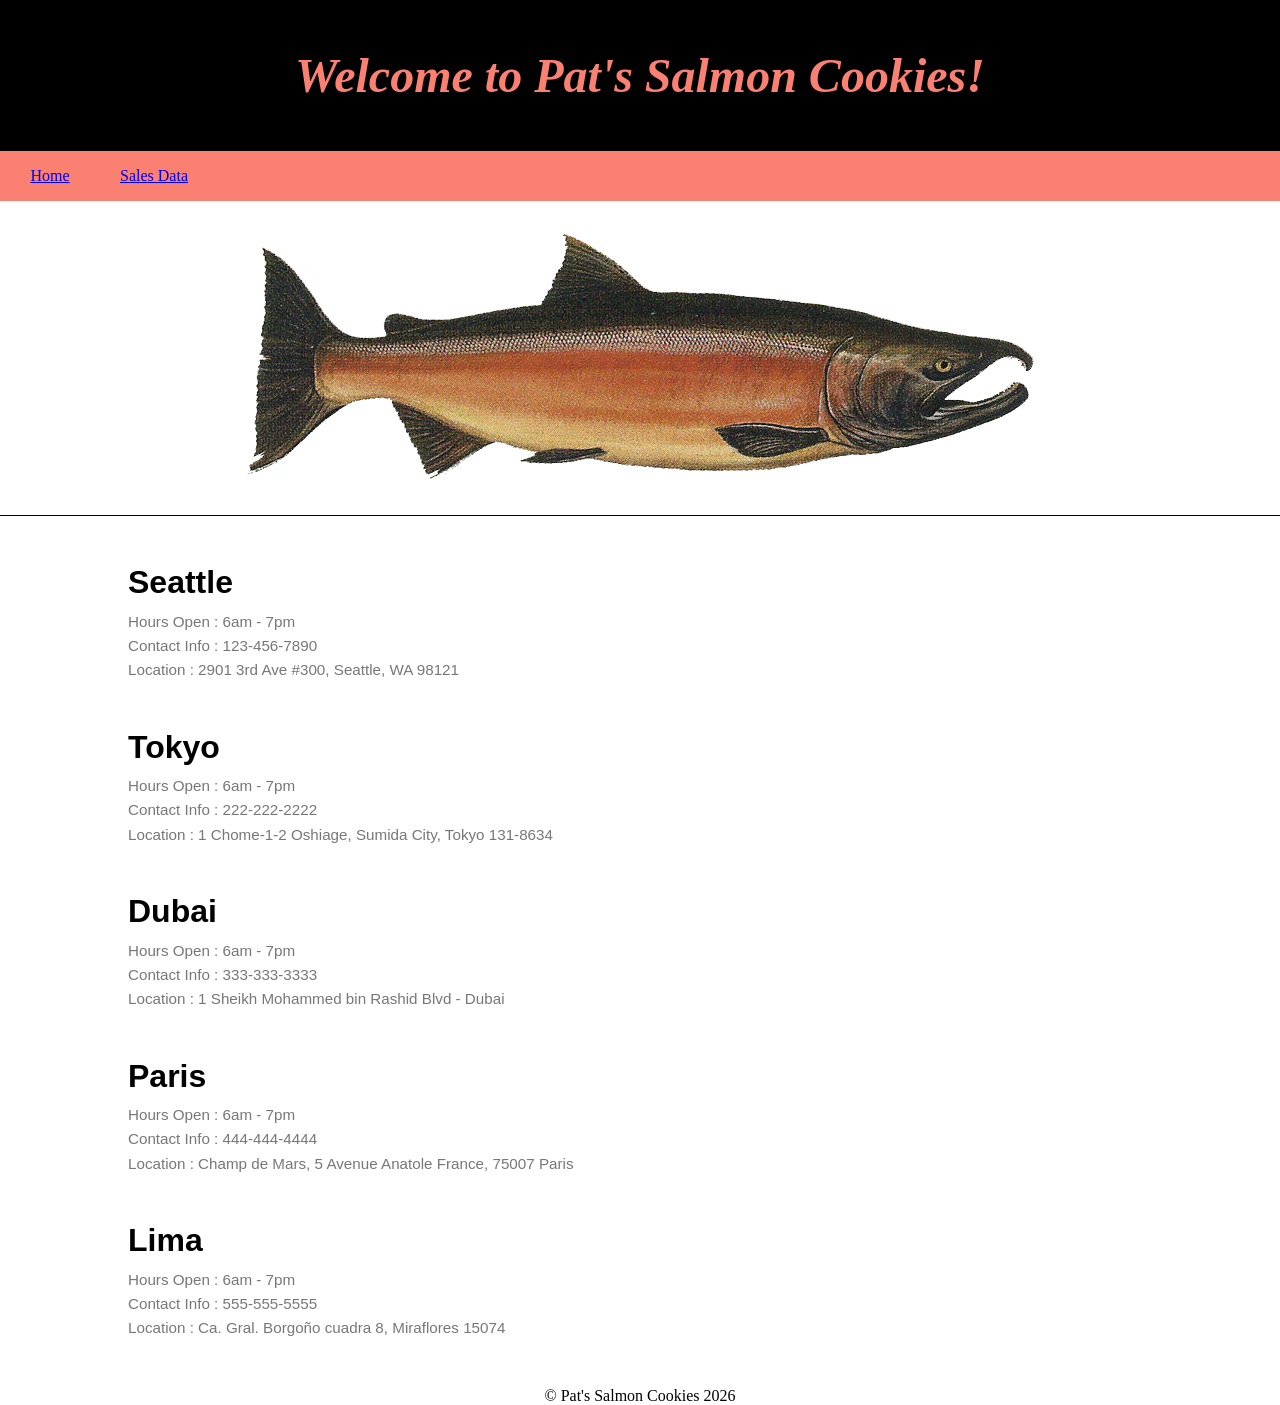
<file: index.html>
<!DOCTYPE html>
<html>
    <head>
        <meta charset="UTF-8">
        <title>Pat's Salmon Cookies</title>
        <link href="https://fonts.googleapis.com/css2?family=Righteous&display=swap" rel="stylesheet">
        <link rel="stylesheet" href="css/style.css">
        <link rel="stylesheet" href="css/reset.css">
    </head>
    <body>
        <header>
            <h1>Welcome to Pat's Salmon Cookies!</h1>
            <nav>
                <ul>
                    <li><a href="index.html">Home</a></li>
                    <li><a href="sales.html">Sales Data</a></li>
                </ul>
            </nav>
        </header>
        <main>
            <section class="hero">
                <img src="imgs/salmon.png">
            </section>

            <section class="content">

                <article class="location">
                    <h2>Seattle</h2>
                    <ul>
                    <li>Hours Open : 6am - 7pm</li>
                    <li>Contact Info : 123-456-7890</li>
                    <li>Location : 2901 3rd Ave #300, Seattle, WA 98121</li>
                    </ul>
                </article>

                 <article class="location">
    <h2>Tokyo</h2>
    <ul>
    <li>Hours Open : 6am - 7pm</li>
    <li>Contact Info : 222-222-2222</li>
    <li>Location : 1 Chome-1-2 Oshiage, Sumida City, Tokyo 131-8634</li>
    </ul>
  </article>

<article class="location">
    <h2>Dubai</h2>
    <ul>
    <li>Hours Open : 6am - 7pm</li>
    <li>Contact Info : 333-333-3333</li>
    <li>Location : 1 Sheikh Mohammed bin Rashid Blvd - Dubai</li>
    </ul>
</article>

<article class="location">
    <h2>Paris</h2>
    <ul>
    <li>Hours Open : 6am - 7pm</li>
    <li>Contact Info : 444-444-4444</li>
    <li>Location : Champ de Mars, 5 Avenue Anatole France, 75007 Paris</li>
    </ul>
  </article>

   <article class="location">
    <h2>Lima</h2>
    <ul>
    <li>Hours Open : 6am - 7pm</li>
    <li>Contact Info : 555-555-5555</li>
    <li>Location : Ca. Gral. Borgoño cuadra 8, Miraflores 15074</li>
    </ul>
  </article>

                
            </section>
        </main>
        <footer>
            &copy; Pat's Salmon Cookies 2026
        </footer>
    </body>
</html>
</file>
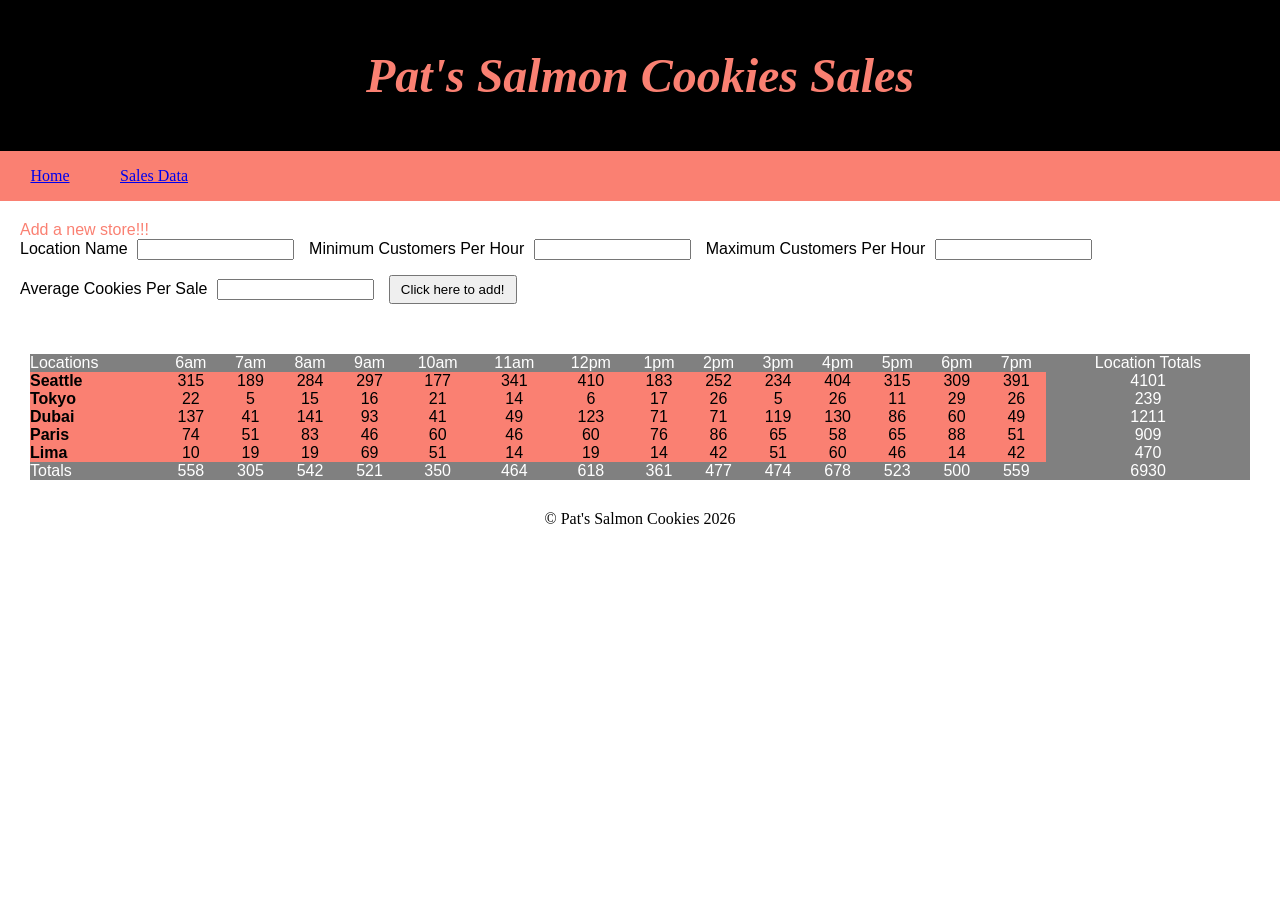
<file: sales.html>
<!DOCTYPE html>
<html>

<head>
  <meta charset="utf-8">
  <link rel="stylesheet" href="css/style.css">
  <link rel="stylesheet" href="css/reset.css">
  <link href="https://fonts.googlepis.com/css2?family=Righteous" rel="stylesheet">
  <title>Sales Data: Pat's Salmon Cookies</title>
</head>

<body>
  <header>


  <h1>Pat's Salmon Cookies Sales</h1>
  <nav>
    <ul>
      <li><a href="index.html">Home</a></li>
      <li><a href="sales.html">Sales Data</a></li>
    </ul>
  </nav>
   </header>
   <main>

    <section class="form-section">
      <fieldset>
        <legend>Add a new store!!!</legend>

        <form id="store-form">
          <label>Location Name <input name="name" /></label>
          <label>Minimum Customers Per Hour <input name="min" type="number" /></label>
          <label>Maximum Customers Per Hour <input name="max" type="number" /></label>
          <label>Average Cookies Per Sale <input name="avg" type="number" step="0.1" /></label>
          <button type="submit">Click here to add!</button>
        
        </form>
      </fieldset>
    </section>

    <section class="table-section">
      <table id="sales-table"></table>
    </section>


   </main>

   <footer>
    &copy; Pat's Salmon Cookies 2026  
  </footer>

 

  <script src="app.js"></script>

</body>
</html>
</file>
<file: css/style.css>
* {
    font-family: 'Helvetica',sans-serif;
}

header {
    background: black
}

header h1 {
    color: salmon;
    font-size: 3em;
    font-weight: bold;
    font-style: italic;
    text-align: center;
    padding: 1em;
}

header nav {
    background: salmon;
}

header nav ul {
    list-style-type: none;
    padding: 0;
    margin: 0;
}

header nav ul li {
    color: black;
    display: inline-block;
    padding: 1em 0;
    text-align: center;
    width: 100px;

}

.hero {
    text-align: center;
    padding: 2em;
    border-bottom: 1px solid black;

}

.content {
    margin: 3em auto;
    width: 80%;
}

.location {
    margin-bottom: 3em;
}

.location h2 {
    font-size: 2em;
    font-weight: bold;
    margin-bottom: 0.3em;
}

.location li {
    margin: 0.2em 0;
    color: #777;
    font-size: 0.95em;
    line-height: 1.4;
}

.location ul {
    list-style: none;
    padding-left: 0;
    margin: 0;
}

h1, h2 {
    font-family: 'Righteous', cursive;

}

footer {
    background: white;
    padding: 3em;
    text-align: center;
}

.form-section {
    padding: 20px;
}

fieldset {
    border: 2px solid #999;
    padding: 15px;
}

legend {
    color: salmon;
    font-weight: bold;
}
 form {
    display: flex;
    gap: 15px;
    align-items: center;
    flex-wrap: wrap;
 }

 form input {
    margin-left: 5px;
 }

 form button {
    padding: 5px 10px;
 }

.table-section {
    padding: 30px;
}

table {
    margin-top: 20px;
    width: 100%;
    border-collapse: collapse;
    text-align: center;
}

td {
    background-color: salmon;
    padding: 1em;
    border: 1px solid black;
}

td:first-child {
    text-align: left;
    font-weight: bold;
}

th:first-child {
    text-align: left;
}

th {
    background-color: gray;
    font-weight: bold;
    text-align: center;
    color: white;
    padding: 1em;
}
</file>
